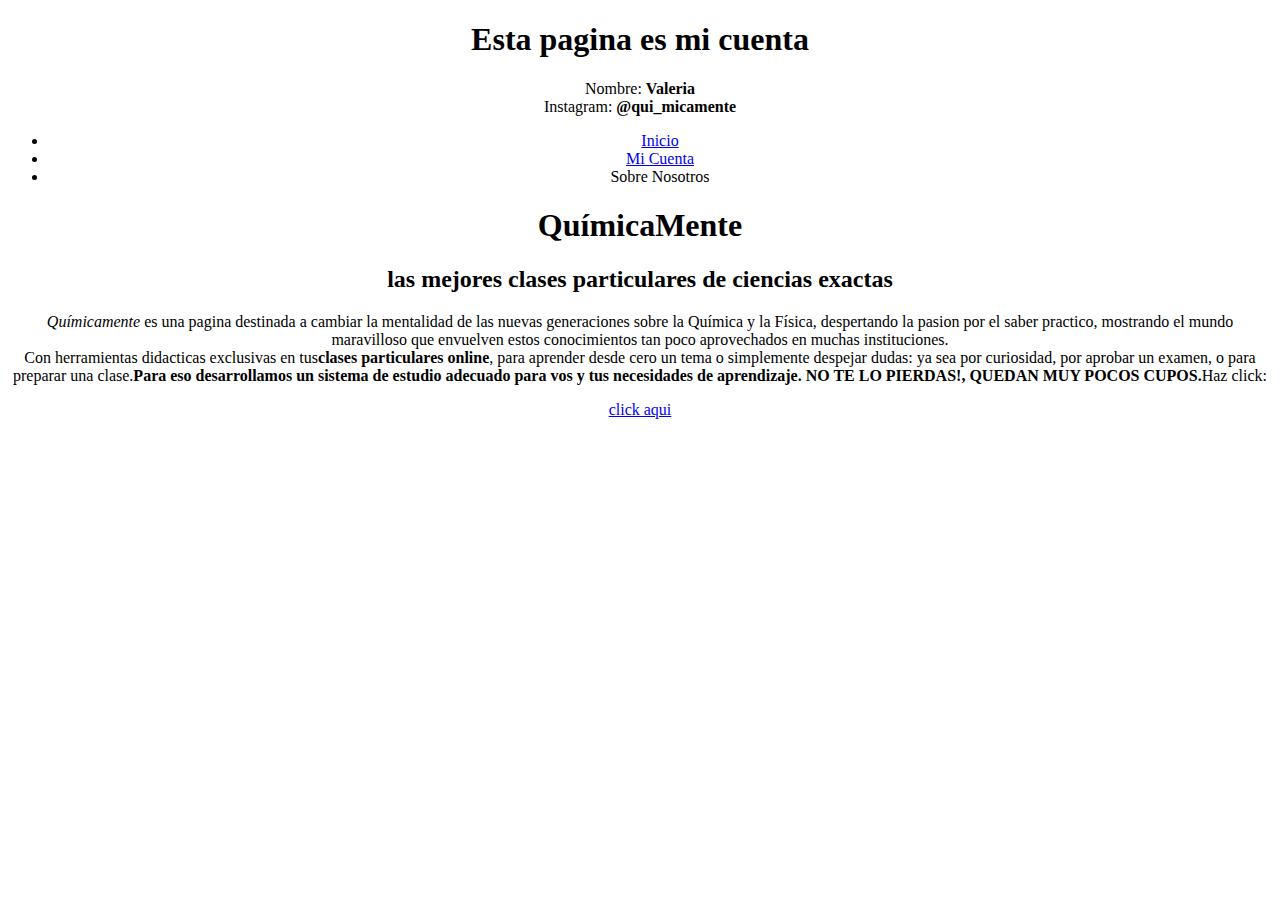
<file: src/micuenta.html>
<!DOCTYPE html>
<html>
<head>
	<link rel="stylesheet" href="Style 1.CSS" />

	<title>QuímicaMente</title>
	<meta charset="utf-8">
	<meta name="keywords" content="Química, Física, fisicoquimica, Físico-quimica, Físicoquímica, Físico-química, Química Biológica, biológica">
	<meta name="description" content="QuímicaMente es una pagina para acceder a clases particulares online de algunas materias de exactas, tambien se proporciona contenido de calidad sobre algunos temas implicados en estas disciplinas ">
	<meta name="author" content="Priscila Dupuy">
	<meta name="robots" content="index">
	<meta name="robots" content="follow">
</head>
<body>
	
	<header>
		<h1>
			Esta pagina es mi cuenta
		</h1>
		<p>
			Nombre: <b>  Valeria</b><br>
			Instagram:<b> @qui_micamente</b><br>

		</p>
		<nav>
			
             <ul>
             	 <li><a href="index.html">Inicio</a> </li>
             	 <li><a href="micuenta.html">Mi Cuenta</a> </li>
             	 <li><a href="nosotros.html"></a>Sobre Nosotros </li>
             </ul>

		</nav>
	</header>
	 
	<h1><b>QuímicaMente</b></h1>
	<h2>las mejores clases particulares de ciencias exactas</h2>
	<p><i>Químicamente</i> es una pagina destinada a cambiar la mentalidad de las nuevas generaciones sobre la Química y la Física, despertando la pasion por el saber practico, mostrando el mundo maravilloso que envuelven estos conocimientos tan poco aprovechados en muchas instituciones. <br>
	Con herramientas didacticas exclusivas en tus<b>clases particulares online</b>, para aprender desde cero un tema o simplemente despejar dudas: ya sea por curiosidad, por aprobar un examen, o para preparar una clase.<b>Para eso desarrollamos un sistema de estudio adecuado para vos y tus necesidades de aprendizaje. NO TE LO PIERDAS!, QUEDAN MUY POCOS CUPOS.</b>Haz click: <nav><a href="formulario.html" target="_BLANK">click aqui</a></nav> 
</p>
	<nav>
		
	</nav>
	
</body>
</html>
</file>
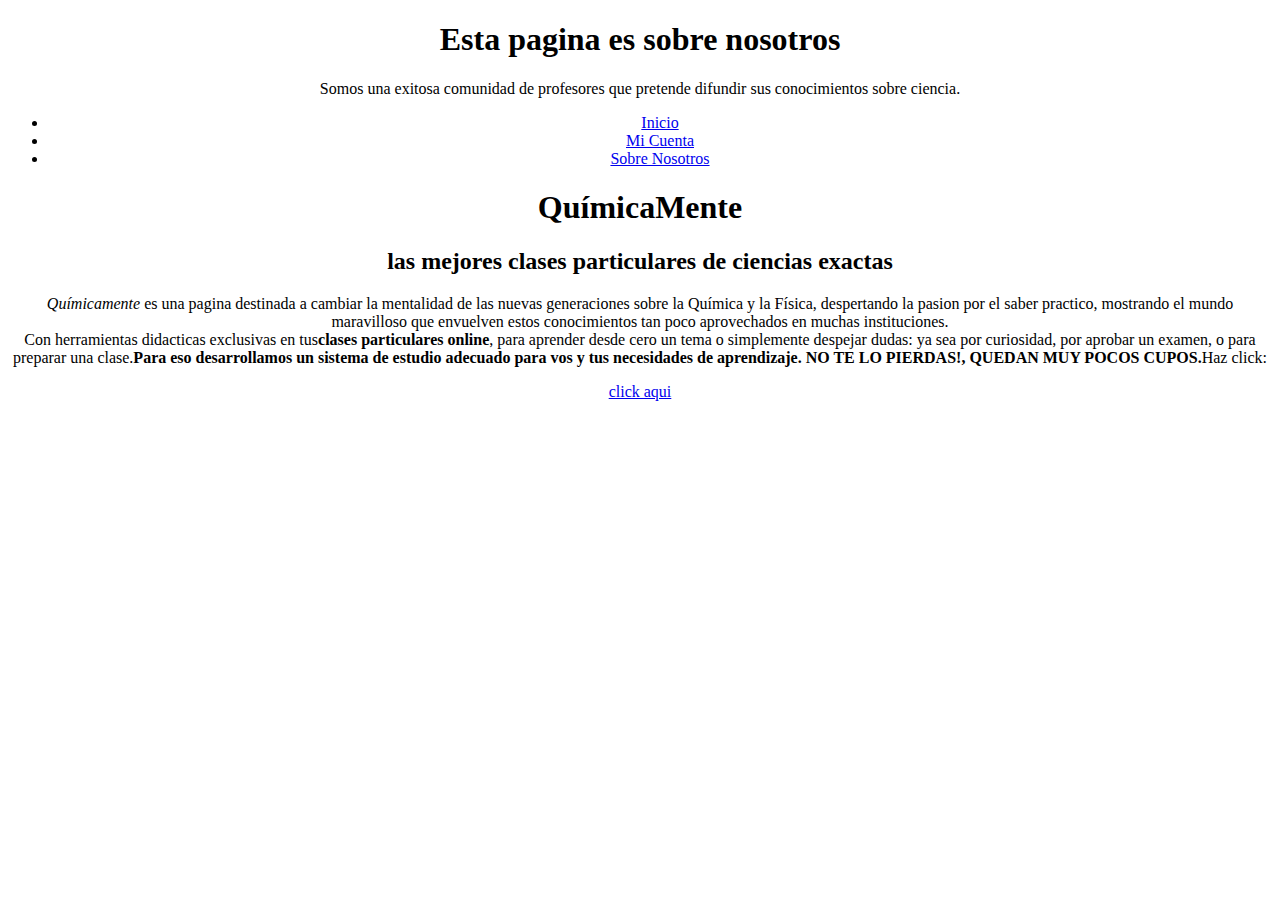
<file: src/nosotros.html>
<!DOCTYPE html>
<html>
<head>
	<link rel="stylesheet" href="Style 1.CSS" />

	<title>QuímicaMente</title>
	<meta charset="utf-8">
	<meta name="keywords" content="Química, Física, fisicoquimica, Físico-quimica, Físicoquímica, Físico-química, Química Biológica, biológica">
	<meta name="description" content="QuímicaMente es una pagina para acceder a clases particulares online de algunas materias de exactas, tambien se proporciona contenido de calidad sobre algunos temas implicados en estas disciplinas ">
	<meta name="author" content="Priscila Dupuy">
	<meta name="robots" content="index">
	<meta name="robots" content="follow">
</head>
<body>
	
	<header>
		<h1>
			Esta pagina es sobre nosotros
		</h1>
		<p>
			Somos una exitosa comunidad de profesores que pretende difundir sus conocimientos sobre ciencia.

		</p>
		<nav>
			
             <ul>
             	 <li><a href="index.html">Inicio</a> </li>
             	 <li><a href="micuenta.html">Mi Cuenta</a> </li>
             	 <li><a href="nosotros.html">Sobre Nosotros</a></li>
             </ul>

		</nav>
	</header>
	 
	<h1><b>QuímicaMente</b></h1>
	<h2>las mejores clases particulares de ciencias exactas</h2>
	<p><i>Químicamente</i> es una pagina destinada a cambiar la mentalidad de las nuevas generaciones sobre la Química y la Física, despertando la pasion por el saber practico, mostrando el mundo maravilloso que envuelven estos conocimientos tan poco aprovechados en muchas instituciones. <br>
	Con herramientas didacticas exclusivas en tus<b>clases particulares online</b>, para aprender desde cero un tema o simplemente despejar dudas: ya sea por curiosidad, por aprobar un examen, o para preparar una clase.<b>Para eso desarrollamos un sistema de estudio adecuado para vos y tus necesidades de aprendizaje. NO TE LO PIERDAS!, QUEDAN MUY POCOS CUPOS.</b>Haz click: <nav><a href="formulario.html" target="_BLANK">click aqui</a></nav> 
</p>
	<nav>
		
	</nav>
	
</body>
</html>
</file>
<file: src/Style 1.CSS>
body {
	background-image:"https://i.pinimg.com/originals/4f/93/0b/4f930bffc00671871f0cc72feff7f7d9.jpg"
    background-color: #094;
    background-size: cover;
    background-attachment: fixed;
    text-align: center;

}
</file>
